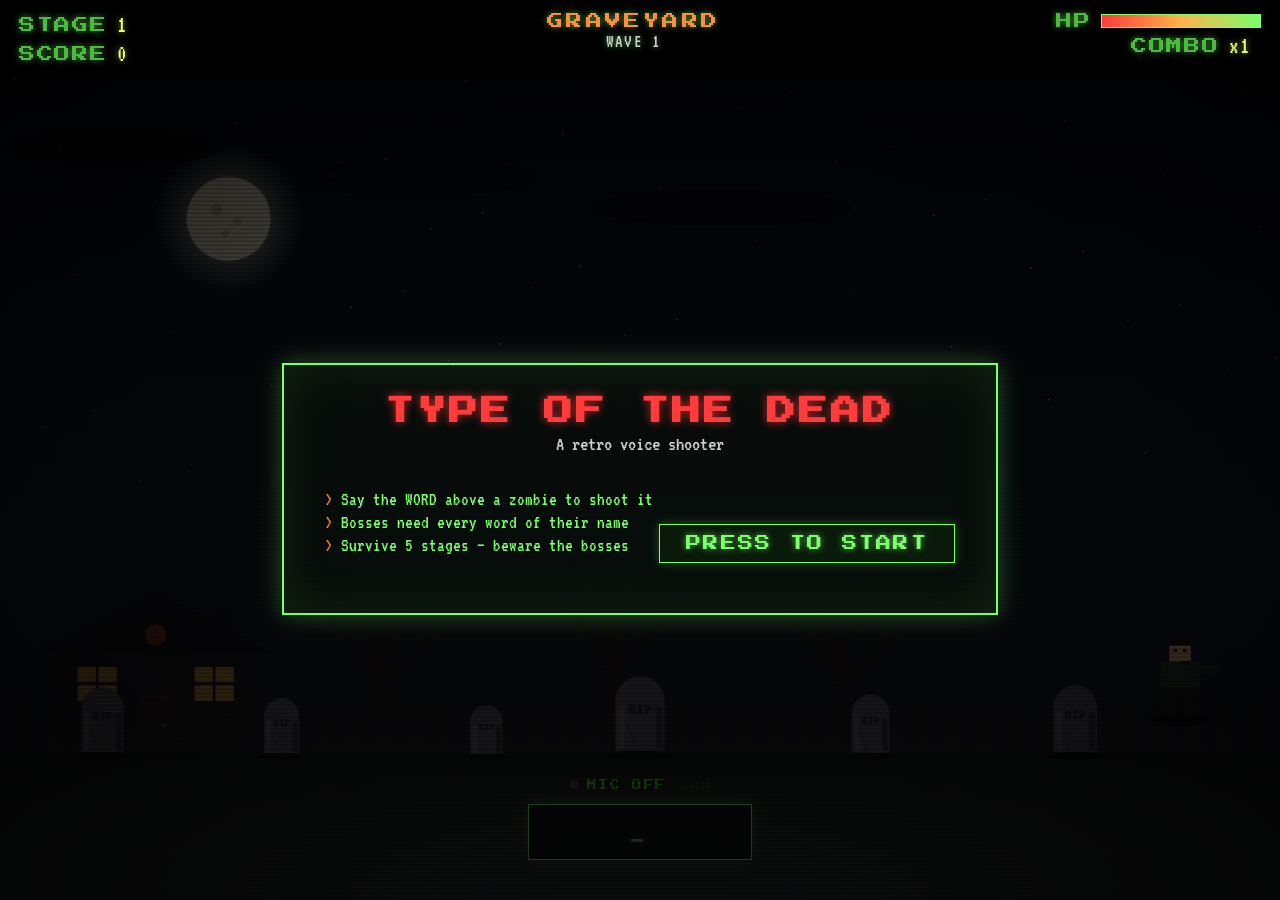
<file: index.html>
<!DOCTYPE html>
<html lang="en">
<head>
  <meta charset="utf-8">
  <meta name="viewport" content="width=device-width, initial-scale=1">
  <title>Type of the Dead — Voice Edition</title>
  <link rel="preconnect" href="https://fonts.googleapis.com">
  <link rel="preconnect" href="https://fonts.gstatic.com" crossorigin>
  <link rel="stylesheet" href="https://fonts.googleapis.com/css2?family=VT323&family=Press+Start+2P&display=swap">
  <link rel="stylesheet" href="css/theme.css">
  <link rel="stylesheet" href="css/style.css">
</head>
<body>
  <div id="gameContainer">
    <div id="hud">
      <div class="hud-left">
        <div class="hud-row"><span class="hud-label">STAGE</span><span id="stageVal">1</span></div>
        <div class="hud-row"><span class="hud-label">SCORE</span><span id="scoreVal">0</span></div>
      </div>
      <div class="hud-center">
        <div id="stageTitle">GRAVEYARD</div>
        <div id="waveInfo">WAVE 1</div>
      </div>
      <div class="hud-right">
        <div class="hud-row"><span class="hud-label">HP</span>
          <div class="hp-bar"><div id="hpFill"></div></div>
        </div>
        <div class="hud-row"><span class="hud-label">COMBO</span><span id="comboVal">x1</span></div>
      </div>
    </div>
    <canvas id="gameCanvas"></canvas>
    <div id="ui-layer">
      <div id="typedBox">
        <div id="micStatus" data-status="idle">
          <span class="mic-dot"></span><span id="micLabel">MIC OFF</span>
          <span id="micMeter"><i></i><i></i><i></i><i></i><i></i><i></i></span>
        </div>
        <span id="heardText"></span><span class="caret">_</span>
      </div>
      <div id="startScreen" class="overlay">
        <div class="panel">
          <h1>TYPE OF THE DEAD</h1>
          <p class="subtitle">A retro voice shooter</p>
          <ul class="instructions">
            <li>Say the WORD above a zombie to shoot it</li>
            <li>Bosses need every word of their name</li>
            <li>Survive 5 stages — beware the bosses</li>
          </ul>
          <p id="voiceWarning" class="hidden"></p>
          <button id="startBtn" class="btn">PRESS TO START</button>
        </div>
      </div>
      <div id="stageScreen" class="overlay hidden">
        <div class="panel">
          <h2 id="stageHeading">STAGE 1</h2>
          <p id="stageDesc">The Graveyard</p>
          <button id="stageBtn" class="btn">BEGIN</button>
        </div>
      </div>
      <div id="gameOverScreen" class="overlay hidden">
        <div class="panel">
          <h2 id="endTitle">YOU DIED</h2>
          <p id="endScore">Score: 0</p>
          <button id="retryBtn" class="btn">RETRY</button>
        </div>
      </div>
      <div id="winScreen" class="overlay hidden">
        <div class="panel">
          <h2>YOU SURVIVED</h2>
          <p id="winScore">Final Score: 0</p>
          <button id="winBtn" class="btn">PLAY AGAIN</button>
        </div>
      </div>
      <div id="crt"></div>
    </div>
  </div>

  <!-- core -->
  <script src="js/core/Viewport.js"></script>
  <script src="js/core/GameObject.js"></script>
  <script src="js/core/Sprites.js"></script>
  <!-- config & data -->
  <script src="js/config/settings.js"></script>
  <script src="js/data/stages.js"></script>
  <script src="js/input/WordMatcher.js"></script>
  <script src="js/data/WordBank.js"></script>
  <!-- rendering -->
  <script src="js/render/sceneSprites.js"></script>
  <script src="js/render/Scenery.js"></script>
  <!-- entities -->
  <script src="js/entities/Particle.js"></script>
  <script src="js/entities/Bullet.js"></script>
  <script src="js/entities/Zombie.js"></script>
  <script src="js/entities/Boss.js"></script>
  <script src="js/entities/Player.js"></script>
  <!-- input & ui -->
  <script src="js/input/VoiceInput.js"></script>
  <script src="js/ui/Hud.js"></script>
  <!-- game -->
  <script src="js/Game.js"></script>
  <script src="js/main.js"></script>
</body>
</html>
</file>
<file: css/theme.css>
:root {
  --game-font: 'VT323', 'Press Start 2P', monospace;
  --title-font: 'Press Start 2P', 'VT323', monospace;
  --accent: #7bff6a;
  --accent-dim: #2b7a1e;
  --danger: #ff3b3b;
  --bg: #05070a;
  --panel: rgba(8, 14, 10, 0.92);
}
body,
#ui-layer {
  font-family: var(--game-font);
}
</file>
<file: css/style.css>
* { margin: 0; padding: 0; box-sizing: border-box; }
body, html { width: 100%; height: 100%; overflow: hidden; background: #000; color: var(--accent); }

#gameContainer {
  position: relative;
  display: grid;
  grid-template-rows: auto 1fr;
  width: 100%;
  height: 100%;
  overflow: hidden;
  background: #000;
}

#hud { grid-row: 1; }
#gameCanvas { grid-row: 2; min-height: 0; }
#ui-layer { grid-row: 2; }

#gameCanvas {
  display: block;
  width: 100%;
  height: 100%;
  image-rendering: pixelated;
}

#ui-layer {
  position: absolute;
  inset: 0;
  pointer-events: none;
  overflow: hidden;
}
#ui-layer > * { pointer-events: auto; }

#crt {
  position: absolute;
  inset: 0;
  pointer-events: none;
  background:
    repeating-linear-gradient(to bottom,
      rgba(0,0,0,0.0) 0px,
      rgba(0,0,0,0.0) 2px,
      rgba(0,0,0,0.25) 3px,
      rgba(0,0,0,0.25) 4px);
  mix-blend-mode: multiply;
  z-index: 50;
}
#crt::after {
  content: "";
  position: absolute;
  inset: 0;
  background: radial-gradient(ellipse at center, rgba(0,0,0,0) 55%, rgba(0,0,0,0.6) 100%);
  pointer-events: none;
}

#hud {
  position: relative;
  width: 100%;
  display: flex;
  justify-content: space-between;
  align-items: flex-start;
  padding: 0.8rem 1.2rem;
  color: var(--accent);
  text-shadow: 0 0 0.4rem rgba(123,255,106,0.6);
  font-size: 1.4rem;
  letter-spacing: 0.05em;
  z-index: 10;
}
.hud-left, .hud-right { display: flex; flex-direction: column; gap: 0.3rem; min-width: 12rem; }
.hud-right { align-items: flex-end; }
.hud-row { display: flex; align-items: center; gap: 0.6rem; }
.hud-label { color: #4abb3c; font-size: 1rem; letter-spacing: 0.1em; font-family: var(--title-font); }
.hud-center { text-align: center; }
#stageTitle { font-family: var(--title-font); font-size: 1rem; color: #ff8d3a; letter-spacing: 0.2em; }
#waveInfo { font-size: 1.2rem; color: #cfcfcf; margin-top: 0.2rem; }

.hp-bar {
  width: 10rem; height: 0.9rem;
  border: 0.12rem solid var(--accent);
  background: #0a1a0a;
  position: relative;
  box-shadow: 0 0 0.4rem rgba(123,255,106,0.4) inset;
}
#hpFill {
  height: 100%;
  width: 100%;
  background: linear-gradient(90deg, #ff3b3b, #ffb24a, #7bff6a);
  transition: width 0.2s ease-out;
}

#stageVal, #scoreVal, #comboVal {
  color: #eaff6a;
  text-shadow: 0 0 0.4rem rgba(234,255,106,0.6);
  font-size: 1.5rem;
  min-width: 2rem;
  display: inline-block;
  text-align: left;
}

#heardText {
  color: var(--accent);
  text-shadow: 0 0 0.5rem rgba(123,255,106,0.8);
  letter-spacing: 0.15em;
}

#startScreen, #stageScreen, #gameOverScreen, #winScreen {
  pointer-events: auto;
}

#startBtn, #stageBtn, #retryBtn, #winBtn {
  margin-top: 0.6rem;
}

#stageHeading, #endTitle {
  font-family: var(--title-font);
  color: #ff8d3a;
  letter-spacing: 0.1em;
}

#stageDesc, #endScore, #winScore {
  color: #cfcfcf;
  font-size: 1.3rem;
  margin-bottom: 0.8rem;
}

#hpFill {
  display: block;
}

#typedBox {
  position: absolute;
  bottom: 2.5rem;
  left: 50%;
  transform: translateX(-50%);
  min-width: 14rem;
  padding: 0.6rem 1.4rem;
  background: rgba(0,0,0,0.6);
  border: 0.12rem solid var(--accent);
  color: var(--accent);
  font-size: 2.2rem;
  letter-spacing: 0.15em;
  text-align: center;
  text-shadow: 0 0 0.5rem rgba(123,255,106,0.8);
  z-index: 15;
  box-shadow: 0 0 1rem rgba(123,255,106,0.3);
  pointer-events: none;
}
.caret { animation: blink 0.6s steps(1) infinite; opacity: 0.8; }
@keyframes blink { 50% { opacity: 0; } }

.overlay {
  position: absolute;
  inset: 0;
  display: flex;
  align-items: center;
  justify-content: center;
  background: rgba(0,0,0,0.72);
  z-index: 100;
}
.overlay.hidden { display: none; }

.panel {
  background: var(--panel);
  border: 0.15rem solid var(--accent);
  padding: 2rem 2.6rem;
  text-align: center;
  max-width: 92%;
  max-height: 92%;
  box-sizing: border-box;
  box-shadow: 0 0 1.5rem rgba(123,255,106,0.3), 0 0 3rem rgba(123,255,106,0.1) inset;
  color: var(--accent);
}
.panel h1 {
  font-family: var(--title-font);
  font-size: 1.8rem;
  color: #ff3b3b;
  text-shadow: 0 0 0.6rem rgba(255,59,59,0.7);
  letter-spacing: 0.1em;
  margin-bottom: 0.4rem;
}
.panel h2 {
  font-family: var(--title-font);
  font-size: 1.4rem;
  color: #ff8d3a;
  text-shadow: 0 0 0.6rem rgba(255,141,58,0.7);
  letter-spacing: 0.1em;
  margin-bottom: 0.6rem;
}
.panel .subtitle {
  font-size: 1.3rem;
  color: #cfcfcf;
  margin-bottom: 1rem;
}
.panel p { font-size: 1.3rem; margin-bottom: 0.8rem; color: #cfcfcf; }
.instructions {
  list-style: none;
  margin: 1rem auto 1.4rem;
  text-align: left;
  display: inline-block;
  font-size: 1.2rem;
  color: var(--accent);
}
.instructions li { margin: 0.25rem 0; }
.instructions li::before { content: "> "; color: #ff8d3a; }

.btn {
  background: #0a1a0a;
  color: var(--accent);
  border: 0.12rem solid var(--accent);
  padding: 0.7rem 1.6rem;
  font-family: var(--title-font);
  font-size: 0.95rem;
  letter-spacing: 0.15em;
  cursor: pointer;
  text-shadow: 0 0 0.4rem rgba(123,255,106,0.7);
  box-shadow: 0 0 0.6rem rgba(123,255,106,0.3);
  transition: all 0.15s;
}
.btn:hover {
  background: #15321a;
  color: #fff;
  box-shadow: 0 0 1rem rgba(123,255,106,0.7);
}
.btn:active { transform: translateY(0.1rem); }

/* ---- Voice input ---------------------------------------------------------- */

/* The original export disabled text selection platform-wide; keep that feel. */
html, body { -webkit-user-select: none; user-select: none; }

#micStatus {
  position: absolute;
  top: -1.6rem;
  left: 50%;
  transform: translateX(-50%);
  display: flex;
  align-items: center;
  gap: 0.5rem;
  white-space: nowrap;
  font-family: var(--title-font);
  font-size: 0.6rem;
  letter-spacing: 0.15em;
  color: #4abb3c;
  text-shadow: none;
}
.mic-dot {
  width: 0.55rem;
  height: 0.55rem;
  border-radius: 50%;
  background: #444;
}
#micStatus[data-status="listening"] .mic-dot {
  background: var(--danger);
  box-shadow: 0 0 0.5rem var(--danger);
  animation: blink 1.2s steps(1) infinite;
}
#micStatus[data-status="denied"],
#micStatus[data-status="unsupported"],
#micStatus[data-status="error"] { color: var(--danger); }

#voiceWarning {
  color: var(--danger);
  font-size: 1.2rem;
  max-width: 28rem;
  margin: 0 auto 0.8rem;
}
#voiceWarning.hidden { display: none; }
#voiceWarning.tip { color: #ff8d3a; }

/* Live mic level: lights up the instant the player speaks. */
#micMeter {
  display: inline-flex;
  align-items: flex-end;
  gap: 0.12rem;
  height: 0.7rem;
  margin-left: 0.3rem;
}
#micMeter i {
  width: 0.22rem;
  background: #1f3a1a;
  transition: background 0.08s;
}
#micMeter i:nth-child(1) { height: 25%; }
#micMeter i:nth-child(2) { height: 40%; }
#micMeter i:nth-child(3) { height: 55%; }
#micMeter i:nth-child(4) { height: 70%; }
#micMeter i:nth-child(5) { height: 85%; }
#micMeter i:nth-child(6) { height: 100%; }
#micMeter i.on { background: var(--accent); box-shadow: 0 0 0.3rem var(--accent); }

/* What the recognizer heard, word by word. */
#heardText { white-space: pre-wrap; }
#heardText .w { color: #9fd894; }
#heardText .w.hit {
  color: #eaff6a;
  text-shadow: 0 0 0.6rem rgba(234,255,106,0.9);
  animation: word-hit 0.25s ease-out;
}
@keyframes word-hit {
  0% { color: #ffffff; text-shadow: 0 0 1.2rem #ffffff; }
  100% { color: #eaff6a; }
}
/* Speech detected, transcript not back yet. */
#typedBox.pending #heardText::before {
  content: "· · ·";
  white-space: pre;
  color: var(--accent);
  animation: blink 0.5s steps(1) infinite;
}
/* Spoken phrase matched nothing. */
#typedBox.miss {
  border-color: var(--danger);
  box-shadow: 0 0 1rem rgba(255,59,59,0.5);
  animation: box-shake 0.35s;
}
#typedBox.miss #heardText .w { color: var(--danger); text-shadow: 0 0 0.5rem rgba(255,59,59,0.7); }
@keyframes box-shake {
  0%, 100% { transform: translateX(-50%); }
  20% { transform: translateX(calc(-50% - 0.4rem)); }
  40% { transform: translateX(calc(-50% + 0.4rem)); }
  60% { transform: translateX(calc(-50% - 0.25rem)); }
  80% { transform: translateX(calc(-50% + 0.25rem)); }
}

.btn:disabled { opacity: 0.4; cursor: not-allowed; }
</file>
